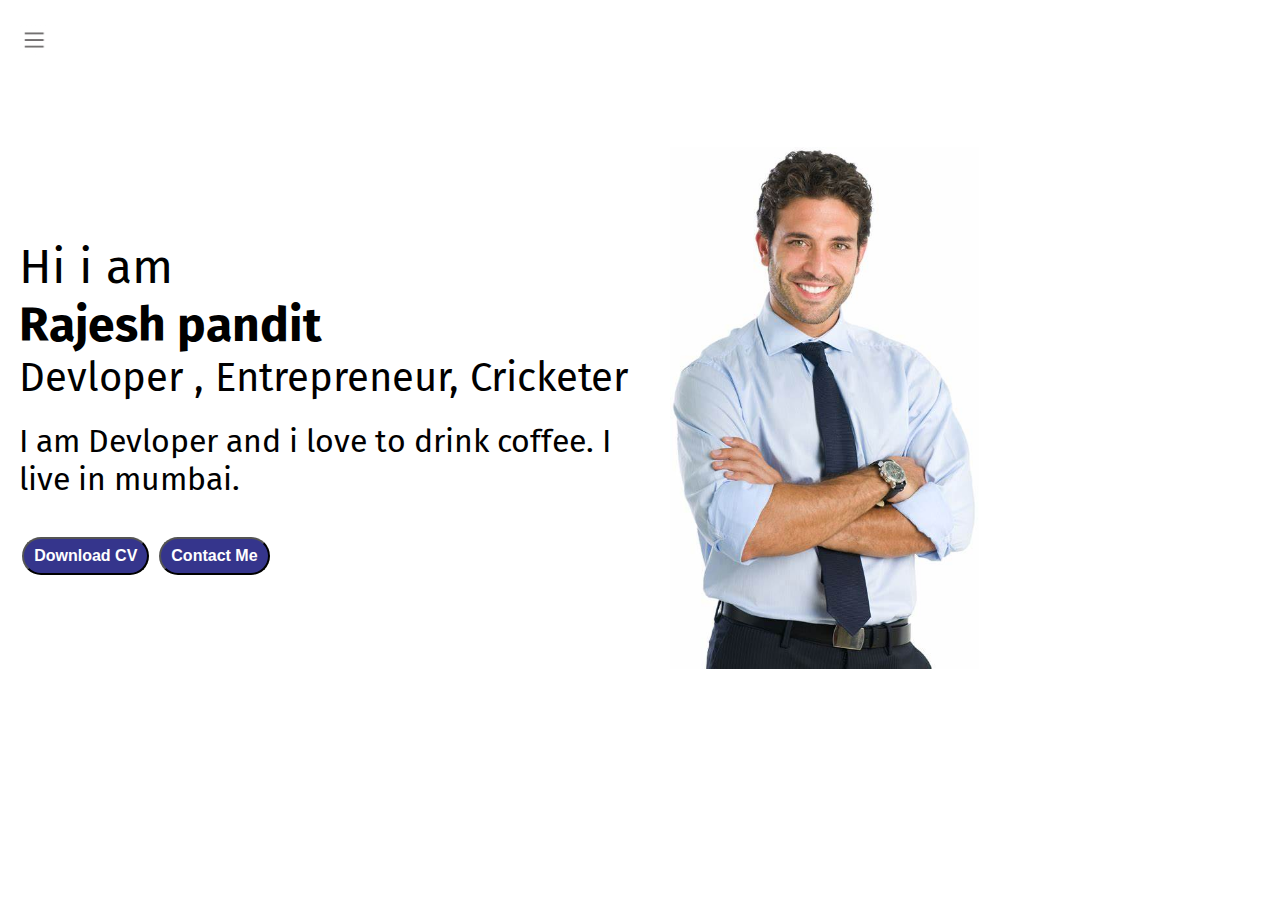
<file: index.html>
<!DOCTYPE html>
<html lang="en">
  <head>
    <meta charset="UTF-8" />
    <meta http-equiv="X-UA-Compatible" content="IE=edge" />
    <meta name="viewport" content="width=device-width, initial-scale=1.0" />
    <title>Rajesh pandit- web devloper, programmer,</title>
    <link rel="stylesheet" href="style.css" />
  </head>
  <body>
    <div class="container">
      <div class="sidebar sidebargo">
        <nav>
          <ul>
            <li><a href="/">Home</a></li>
            <li><a href="/intro.html">My intro</a></li>
            <li><a href="/service.html">Services</a></li>
            <li><a href="/blog.html">blog</a></li>
            <li><a href="/contact.html">Contact Me </a></li>
          </ul>
        </nav>
      </div>

      <div class="main">
        <div class="hamburger">
          <img class="ham" src="ham.jpg1.webp" alt="" width="30" />
          <img class="cross" src="img_265949.png" alt="" width="15" />
        </div>
        <div class="infoContainer">
          <div class="devInfo">
            <div class="hello">Hi i am</div>
            <div class="name">Rajesh pandit</div>
            <div class="about">Devloper , Entrepreneur, Cricketer</div>
            <div class="moreabout">
              I am Devloper and i love to drink coffee. I live in mumbai.
            </div>
            <div class="buttons">
              <a href="/cv.txt" target="_blank">
                <button class="btn">Download CV</button></a
              >
              <button class="btn">Contact Me</button>
            </div>
          </div>
          <div class="devPic"><img src="devpic.png" alt="Rajesh pandit" /></div>
        </div>
      </div>
    </div>
    <script src="script.js"></script>
  </body>
</html>
</file>
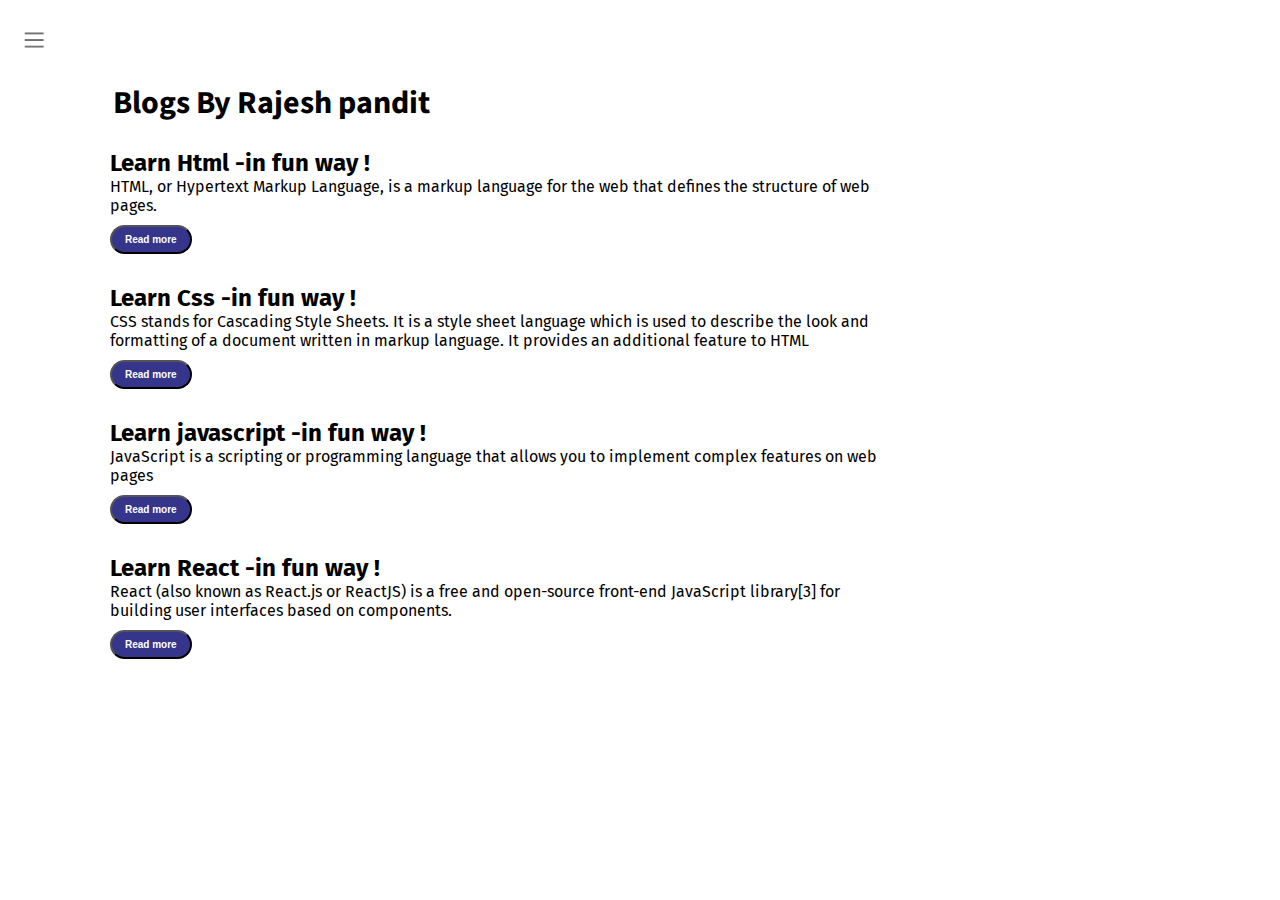
<file: blog.html>
<!DOCTYPE html>
<html lang="en">
  <head>
    <meta charset="UTF-8" />
    <meta http-equiv="X-UA-Compatible" content="IE=edge" />
    <meta name="viewport" content="width=device-width, initial-scale=1.0" />
    <title>Rajesh pandit- web devloper, programmer,</title>
    <link rel="stylesheet" href="style.css" />
  </head>
  <body>
    <div class="container">
      <div class="sidebar sidebargo">
        <nav>
          <ul>
            <li><a href="/">Home</a></li>
            <li><a href="/intro.html">My intro</a></li>
            <li><a href="/service.html">Services</a></li>
            <li><a href="/blog.html">blog</a></li>
            <li><a href="/contact.html">Contact Me </a></li>
          </ul>
        </nav>
      </div>

      <div class="main">
        <div class="hamburger">
          <img class="ham" src="ham.jpg1.webp" alt="" width="30" />
          <img class="cross" src="img_265949.png" alt="" width="15" />
        </div>
        <div class="blogContainer">
          <h1>Blogs By Rajesh pandit</h1>
          <div class="blogitem">
            <h2>Learn Html -in fun way !</h2>
            <p>
              HTML, or Hypertext Markup Language, is a markup language for the
              web that defines the structure of web pages.
            </p>
            <button class="btn btn-sm">Read more</button>
          </div>
          <div class="blogitem">
            <h2>Learn Css -in fun way !</h2>
            <p>
              CSS stands for Cascading Style Sheets. It is a style sheet
              language which is used to describe the look and formatting of a
              document written in markup language. It provides an additional
              feature to HTML
            </p>
            <button class="btn btn-sm">Read more</button>
          </div>
          <div class="blogitem">
            <h2>Learn javascript -in fun way !</h2>
            <p>
              JavaScript is a scripting or programming language that allows you
              to implement complex features on web pages
            </p>
            <button class="btn btn-sm">Read more</button>
          </div>
          <div class="blogitem">
            <h2>Learn React -in fun way !</h2>
            <p>
              React (also known as React.js or ReactJS) is a free and
              open-source front-end JavaScript library[3] for building user
              interfaces based on components.
            </p>
            <button class="btn btn-sm">Read more</button>
          </div>
        </div>
      </div>
    </div>


    <script src="script.js"></script>
  </body>
</html>
</file>
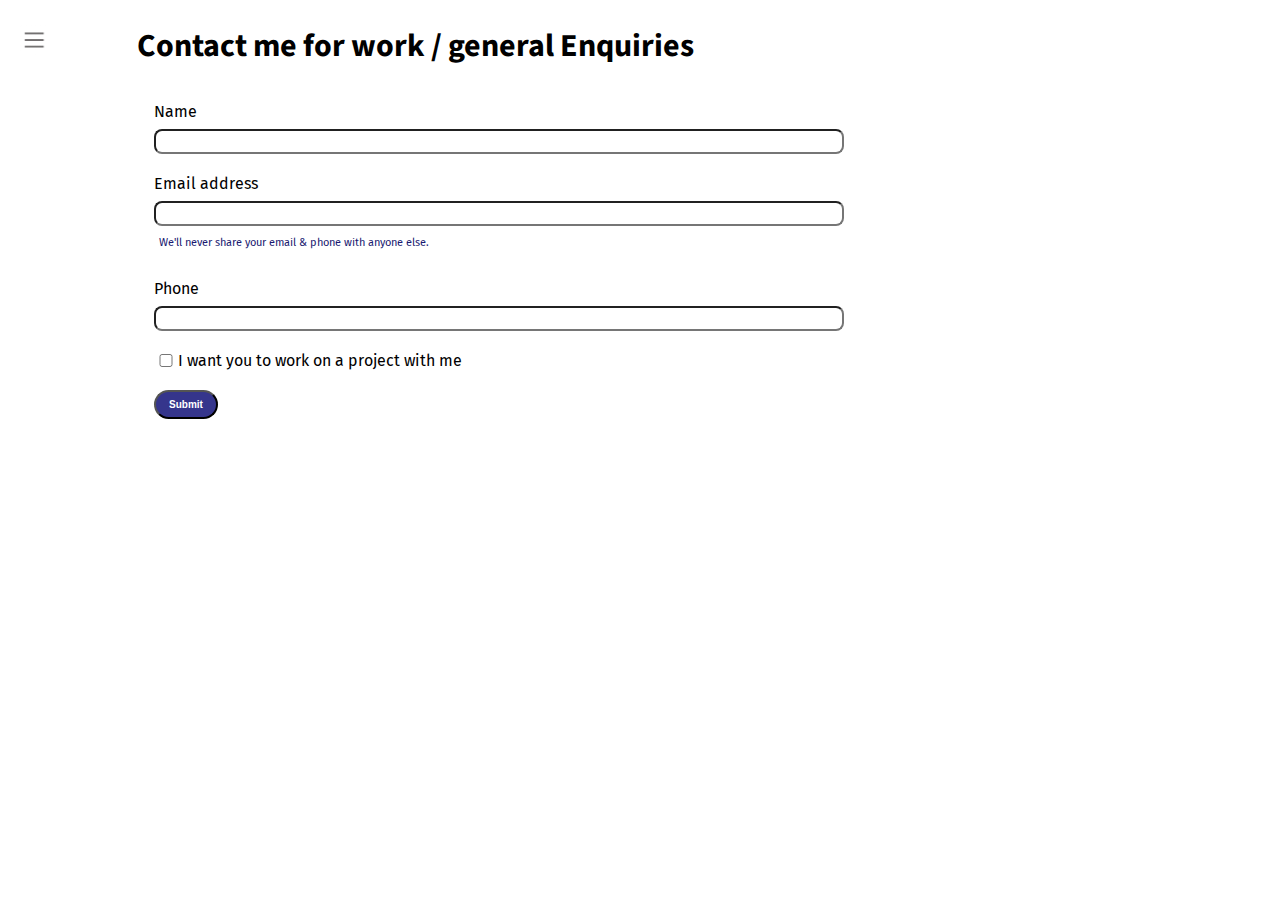
<file: contact.html>
<!DOCTYPE html>
<html lang="en">

<head>
  <meta charset="UTF-8">
  <meta http-equiv="X-UA-Compatible" content="IE=edge">
  <meta name="viewport" content="width=device-width, initial-scale=1.0">
  <title>Rajesh pandit- web devloper, programmer, </title>
  <link rel="stylesheet" href="style.css">
</head>

<body>
  <div class="container">



    <div class="sidebar sidebargo">

      <nav>
        <ul>
          <li><a href="/">Home</a></li>
          <li><a href="/intro.html">My intro</a></li>
          <li><a href="/service.html">Services</a></li>
          <li><a href="/blog.html">blog</a></li>
          <li><a href="/contact.html">Contact Me </a></li>
        </ul>
      </nav>
    </div>


    <div class="main">
      <div class="hamburger">
        <img class="ham" src="ham.jpg1.webp" alt="" width="30" />
        <img class="cross" src="img_265949.png" alt="" width="15" />
      </div>
      
      <div class="contactform">
        <h1>Contact me for work / general Enquiries</h1>
        <form>
          <div class="mb-3">
            <label for="clientemail" class="form-label">Name</label>
            <input type="Name" class="form-control" id="clientemail" aria-describedby="emailHelp">

          </div>
          <div class="mb-3">
            <label for="clientemail" class="form-label">Email address</label>
            <input type="email" class="form-control" id="clientemail" aria-describedby="emailHelp">
            <div id="emailHelp" class="form-text">We'll never share your email & phone with anyone else.</div>
          </div>
          <div class="mb-3">
            <label for="clientphone" class="form-label">Phone</label>
            <input type="phone" class="form-control" id="clientphone">
          </div>
          <div class="mb-3" id="form-check">
            <input type="checkbox" class="form-check-input" id="isclient">
            <label class="form-check-label" for="isclient">I want you to work on a project with me </label>
          </div>
          <button type="submit" class="btn btn-sm">Submit</button>
        </form>
      </div>

    </div>





  </div>
  <script src="script.js"></script>
</body>

</html>
</file>
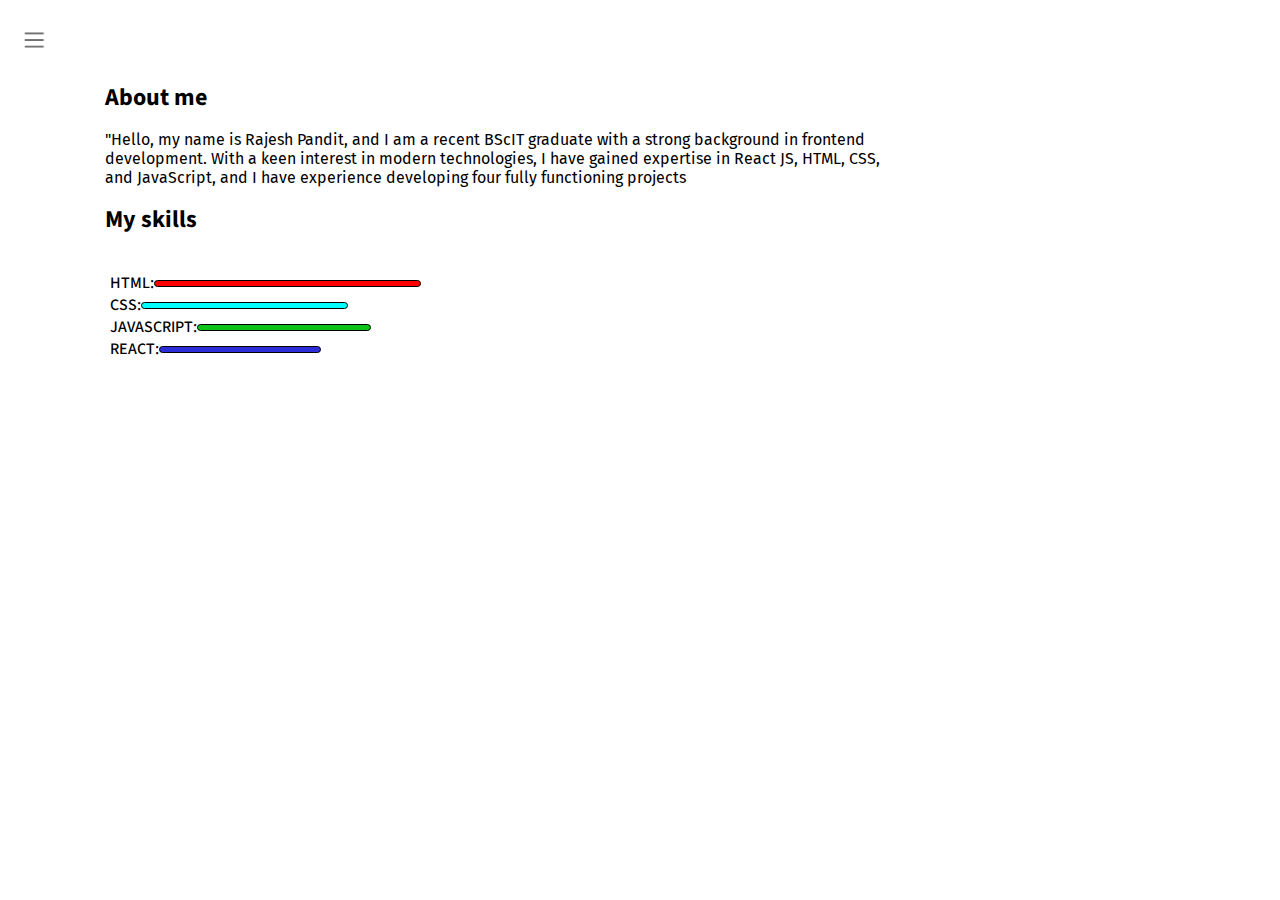
<file: intro.html>
<!DOCTYPE html>
<html lang="en">

<head>
    <meta charset="UTF-8">
    <meta http-equiv="X-UA-Compatible" content="IE=edge">
    <meta name="viewport" content="width=device-width, initial-scale=1.0">
    <title>Rajesh pandit- web devloper, programmer, </title>
    <link rel="stylesheet" href="style.css">
</head>

<body>
    <div class="container">



        <div class="sidebar sidebargo">

            <nav>
                <ul>
                    <li><a href="/">Home</a></li>
                    <li><a href="/intro.html">My intro</a></li>
                    <li><a href="/service.html">Services</a></li>
                    <li><a href="/blog.html">blog</a></li>
                    <li><a href="/contact.html">Contact Me </a></li>
                </ul>
            </nav>
        </div>


        <div class="main">
            <div class="hamburger">
                <img class="ham" src="ham.jpg1.webp" alt="" width="30" />
                <img class="cross" src="img_265949.png" alt="" width="15" />
              </div>

            <div class="intro">
  

            <h2>About me</h2>
            <p>"Hello, my name is Rajesh Pandit, and I am a recent BScIT graduate with a strong background in
                 frontend development. With a keen interest in modern technologies, I have gained expertise in React JS, HTML,
                 CSS, and JavaScript, and I have experience developing four fully functioning projects </p>

            <h2>My skills</h2>
            <div class="skillcontainer">
              <div class="skillitem">HTML:<div class="skill"></div></div>
             <div class="skillitem"> CSS:<div class="skill hundred"></div></div>
             <div class="skillitem"> JAVASCRIPT:<div class="skill ft"></div></div>
             <div class="skillitem"> REACT:<div class="skill tf"></div></div>

            </div>

        </div>

    </div>

    </div>

    </div>

    </div>
    <script src="script.js"></script>

</body>

</html>
</file>
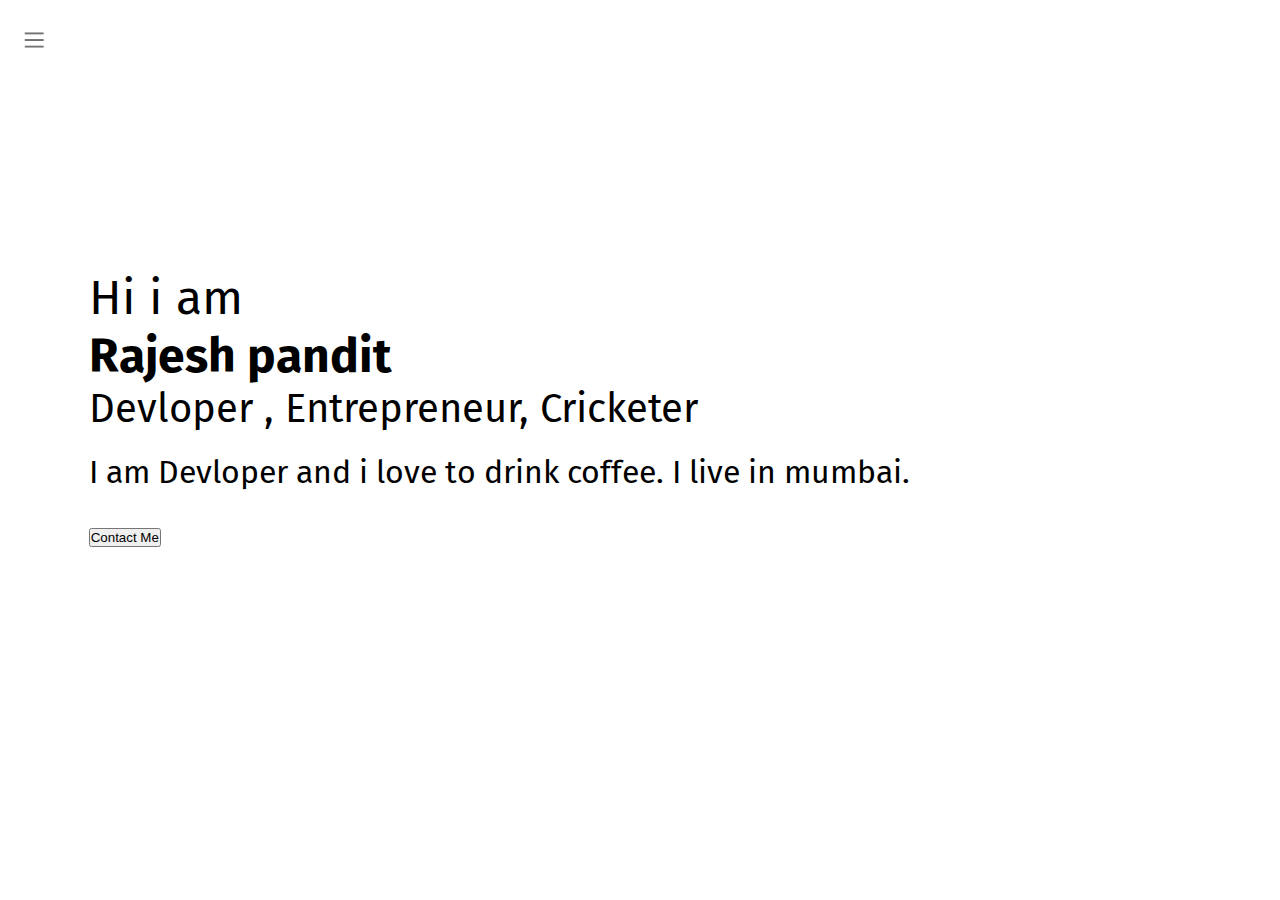
<file: service.html>
<!DOCTYPE html>
<html lang="en">
<head>
    <meta charset="UTF-8">
    <meta http-equiv="X-UA-Compatible" content="IE=edge">
    <meta name="viewport" content="width=device-width, initial-scale=1.0">
    <title>Rajesh pandit- web devloper, programmer, </title>
    <link rel="stylesheet" href="style.css">
</head>
<body>
    <div class="container">



    <div class="sidebar sidebargo">
       
        <nav>
            <ul>
                <li><a href="/">Home</a></li>
                <li><a href="/intro.html">My intro</a></li>
                <li><a href="/service.html">Services</a></li>
                <li><a href="/blog.html">blog</a></li>
                <li><a href="/contact.html">Contact Me </a></li>
            </ul>
        </nav>
    </div>


    <div class="main">
        <div class="hamburger">
            <img class="ham" src="ham.jpg1.webp" alt="" width="30" />
            <img class="cross" src="img_265949.png" alt="" width="15" />
          </div>
        <div class="infoContainer">
            <div class="devInfo">
                <div class="hello">Hi i am </div>
                <div class="name">Rajesh pandit </div>
                <div class="about">Devloper , Entrepreneur, Cricketer </div>
                <div class="moreabout"> I am Devloper and i love to drink coffee. I live in mumbai.</div>
                <div class="buttons">
                    <!-- <button> Download CV</button> -->
                    <button> Contact Me</button>
                </div>
            </div>
            <!-- <div class="devPic"> <img src="devpic.png" alt="Rajesh pandit"></div> -->


        </div>

        
    </div>





</div> 
<script src="script.js"></script>  
</body>
</html>
</file>
<file: style.css>
@import url('https://fonts.googleapis.com/css2?family=Fira+Sans:wght@200&display=swap');
@import url('https://fonts.googleapis.com/css2?family=Fira+Sans:wght@200&family=Source+Sans+Pro:wght@300&display=swap');
@import url('https://fonts.googleapis.com/css2?family=Fira+Sans:wght@200&family=Source+Sans+Pro:wght@300&display=swap');

*{
    margin: 0;
    padding: 0;
}
.sidebar{
    position: absolute;
    background-color: rgb(219, 212, 212);
    /* width: 430px; */
    font-family: 'Fira Sans', sans-serif;
    height: 100vh;
    transition: transform 0.3s ease-in;

}
.sidebar nav{
    padding: 45px;
}

.sidebar nav li {
    list-style: none;
    font-size: 25px;
    padding: 23px 0 ;
}

.sidebar nav li a {
    text-decoration: none;
    color: black;
}

.main{
    /* background-color: yellow; */
    width: 78vw;
}

.container{
    display:flex;
}

.infoContainer{
    /* background-color: rgb(18, 38, 194); */
    height: 58vh;
    width: 75vw;
    margin: 147px auto ;
    display: flex;
    justify-content: space-around;

}
.devInfo{
    font-size: 16px;
    display: flex;
    justify-content: center;
    flex-direction: column;
    font-family: 'Fira Sans', sans-serif;
}
.hello{
    font-size: 3em;
}
.name{
    font-size: 3em;
    font-weight: bold;
    font-family: 'Fira Sans', sans-serif;
}
.about{
    font-size: 2.5em;
}
.moreabout{
    font-size: 2em;
    margin-top: 20px;
    font-family: 'Fira Sans', sans-serif;

}
.buttons{
    margin-top: 2.2em;
    font-size: 16px;
}


.btn{
    padding: 8px 10px;
    border-radius: 20px;
    color: white;
    background-color: rgb(53 53 140);
    font-weight: bold;
    font-size: 1em;
    margin: 3px 3px;
    cursor: pointer;

}

.btn:hover{
    background-color: white;
    color: rgb(53 53 140);
}

.devPic img {
    height:58vh;

}

/* contact form style css */
.contactform{
    /* padding-top: 144px; */
    padding:0 34px;
    font-family: 'Fira Sans', sans-serif;
    margin: 0 80px;

}

/* .contactform h1{ */
    /* padding: 60px; */
    
/* } */
.contactform form div {
    padding: 10px 0;
    flex-direction: column;
    display: flex;

}

.contactform form div input {
    /* width: 20vw; */
border-radius: 8px;
margin: 8px 0 0 0;
padding: 3px;

}
.contactform form {
    margin: 0 40px;



}
#emailHelp{
    font-size: 11px;
    color: midnightblue;
    margin: 0 5px;
}
#form-check{
flex-direction: row;


}

#form-check input{
    width: 24px;
  margin: 3px 0 ;
}

.btn-sm{
    font-size: 10px;
    padding: 7px 13px;
    margin: 10px 0;

}



/* blog style  */
.blogitem{
    
    margin: 20px;
    font-family: 'Fira Sans', sans-serif;


}

 h1 {
    font-family: 'Source Sans Pro', sans-serif;
    margin: 23px;


}
.blogContainer{
    margin: 80px 90px;
}


p{
        font-family: 'Fira Sans', sans-serif;

    }



    /* intro style */
.intro{
    margin: 80px 90px;
}
.intro h2{
    font-family: 'Source Sans Pro', sans-serif;
    margin: 15px;

}
.intro p{
    font-family: 'Fira Sans', sans-serif;
    margin: 15px;


}
.skillcontainer{
    padding: 20px;
}
.skillitem{
    display: flex;
    align-items: center;
    font-family: 'Source Sans Pro', sans-serif;
    font-weight: 500;
    

}
.skill{
    width: 265px;
    height: 5px;
    background-color: red;
    border: 1px solid black;
    border-radius: 4px;
}

.hundred{
    width: 205px;
    background-color: aqua;


}
.ft{
    width:172px ;
    background-color: rgb(12, 195, 25);
}
.tf{
   width: 160px;
   background-color: rgb(44, 44, 217);

}
.sidebargo{
    transform:translate(-443px,0px);
    position: absolute;
}

.hamburger{
    position: absolute;
     cursor: pointer;
     top: 10px;
     left: 10px;

}
.ham{
    margin-top: 15px;
    margin-left: 10px;

}

.cross{
    margin-left: 185px;
    margin-top: 16px;
}



/* responsive style */
@media (max-width:1045px){
/* *{ */
    /* background-color: red; */
/* } */
.buttons{
    font-size: 6px;
}
.devInfo{
    font-size: 10px;
}
.devPic{
    display: none;
}
.intro,.blogContainer,.contactform{
    margin:n 40px 8px;
}
/* .sidebar{
    transform:translate(-443px,0px);
    position: absolute;
} */
}
</file>
